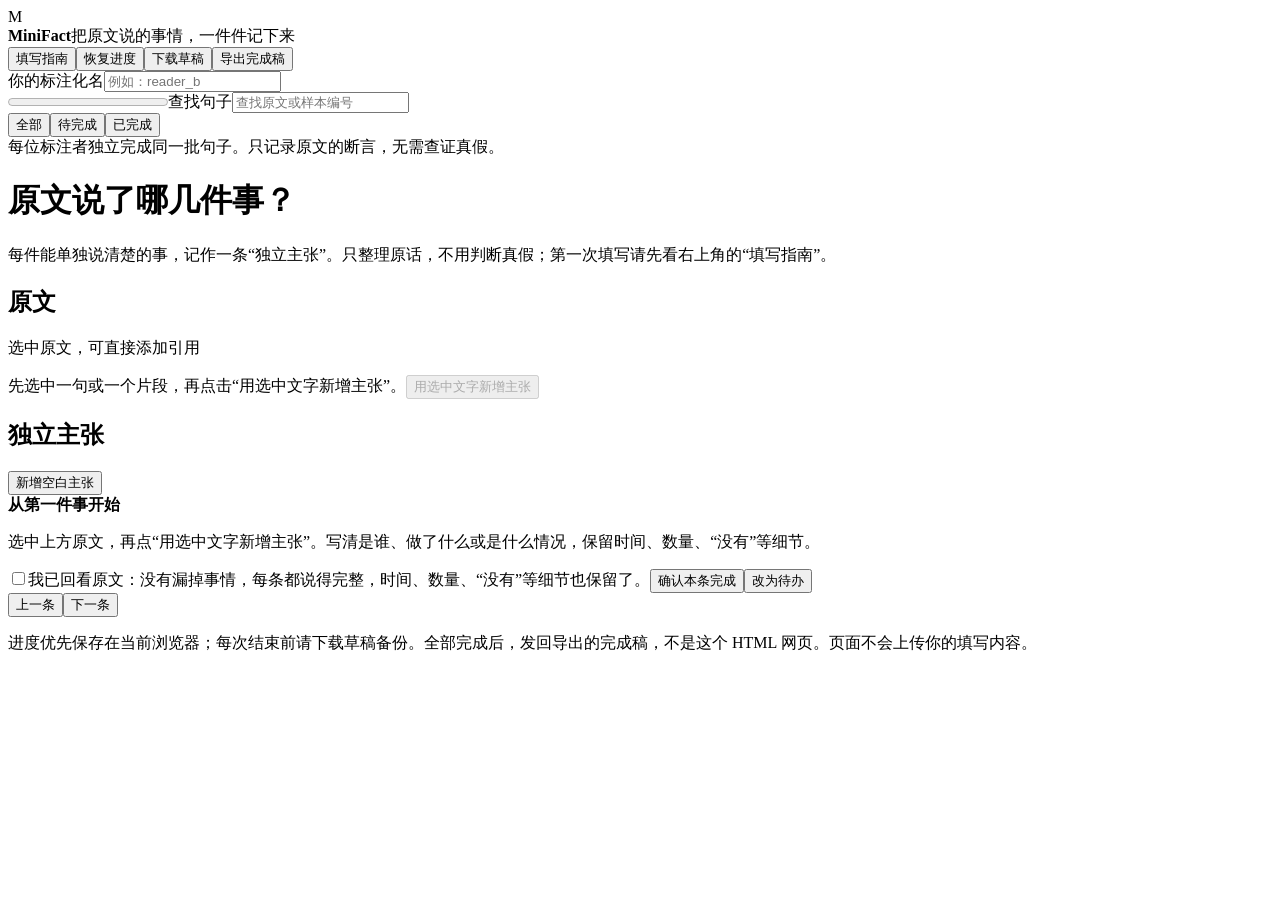
<file: annotation_app/index.html>
<!doctype html>
<html lang="zh-CN">
<head><meta charset="utf-8"><meta name="viewport" content="width=device-width,initial-scale=1"><title>MiniFact · 人工标注</title><style>/*APP_STYLE*/</style></head>
<body>
<header><div class="brand"><span class="mark">M</span><div><strong>MiniFact</strong><span class="subtitle">把原文说的事情，一件件记下来</span></div></div><div class="header-actions"><span id="roleBadge" class="badge"></span><button id="guideButton">填写指南</button><button id="importButton">恢复进度</button><button id="draftButton">下载草稿</button><button id="exportButton" class="primary">导出完成稿</button></div></header>
<div class="app"><aside><label for="reviewerName">你的标注化名</label><input id="reviewerName" placeholder="例如：reader_b" autocomplete="off" maxlength="80"><div class="progress-head"><strong id="progressText"></strong><span id="saveState" role="status"></span></div><progress id="progress" max="60" value="0"></progress><label class="sr-only" for="search">查找句子</label><input id="search" placeholder="查找原文或样本编号"><div class="filters"><button id="allFilter" class="active">全部</button><button id="pendingFilter">待完成</button><button id="doneFilter">已完成</button></div><nav id="sampleList" aria-label="样本列表"></nav><div class="sidebar-note">每位标注者独立完成同一批句子。只记录原文的断言，无需查证真假。</div></aside>
<main><div id="notice" class="notice" role="status" hidden></div><div class="page-heading"><div><span class="eyebrow" id="sampleMeta"></span><h1>原文说了哪几件事？</h1><p class="heading-help">每件能单独说清楚的事，记作一条“独立主张”。只整理原话，不用判断真假；第一次填写请先看右上角的“填写指南”。</p></div><span id="itemStatus" class="badge"></span></div>
<section class="source-panel"><div class="section-head"><h2>原文</h2><span>选中原文，可直接添加引用</span></div><p id="source" tabindex="0"></p><div class="selection-tools"><span id="selectionHint">先选中一句或一个片段，再点击“用选中文字新增主张”。</span><button id="addSelection" class="primary" disabled>用选中文字新增主张</button></div></section>
<div class="facts-heading"><h2>独立主张 <span id="factCount"></span></h2><button id="addFact">新增空白主张</button></div><div id="facts"></div><div id="emptyState" class="empty"><strong>从第一件事开始</strong><p>选中上方原文，再点“用选中文字新增主张”。写清是谁、做了什么或是什么情况，保留时间、数量、“没有”等细节。</p></div>
<div class="completion"><label class="check"><input id="reviewCheck" type="checkbox">我已回看原文：没有漏掉事情，每条都说得完整，时间、数量、“没有”等细节也保留了。</label><button id="completeButton" class="primary">确认本条完成</button><button id="pendingButton">改为待办</button></div><footer><button id="previousButton">上一条</button><span id="positionText"></span><button id="nextButton">下一条</button></footer><p class="footnote">进度优先保存在当前浏览器；每次结束前请下载草稿备份。全部完成后，发回导出的完成稿，不是这个 HTML 网页。页面不会上传你的填写内容。</p></main></div>
<input id="importFile" type="file" accept=".json,application/json" hidden>
<dialog id="guide" aria-labelledby="guideTitle"><div class="guide-toolbar"><strong id="guideTitle">填写指南 · 第一次做也能看懂</strong><button id="closeGuide" class="primary">返回填写</button></div>/*APP_GUIDE*/</dialog>
<dialog id="confirmDialog"><h2 id="confirmTitle"></h2><p id="confirmText"></p><div class="dialog-actions"><button id="cancelConfirm">取消</button><button id="acceptConfirm" class="primary">确认</button></div></dialog>
<script id="packet" type="application/json">/*APP_DATA*/</script><script>/*APP_CORE*/</script><script>/*APP_UI*/</script>
</body></html>
</file>
